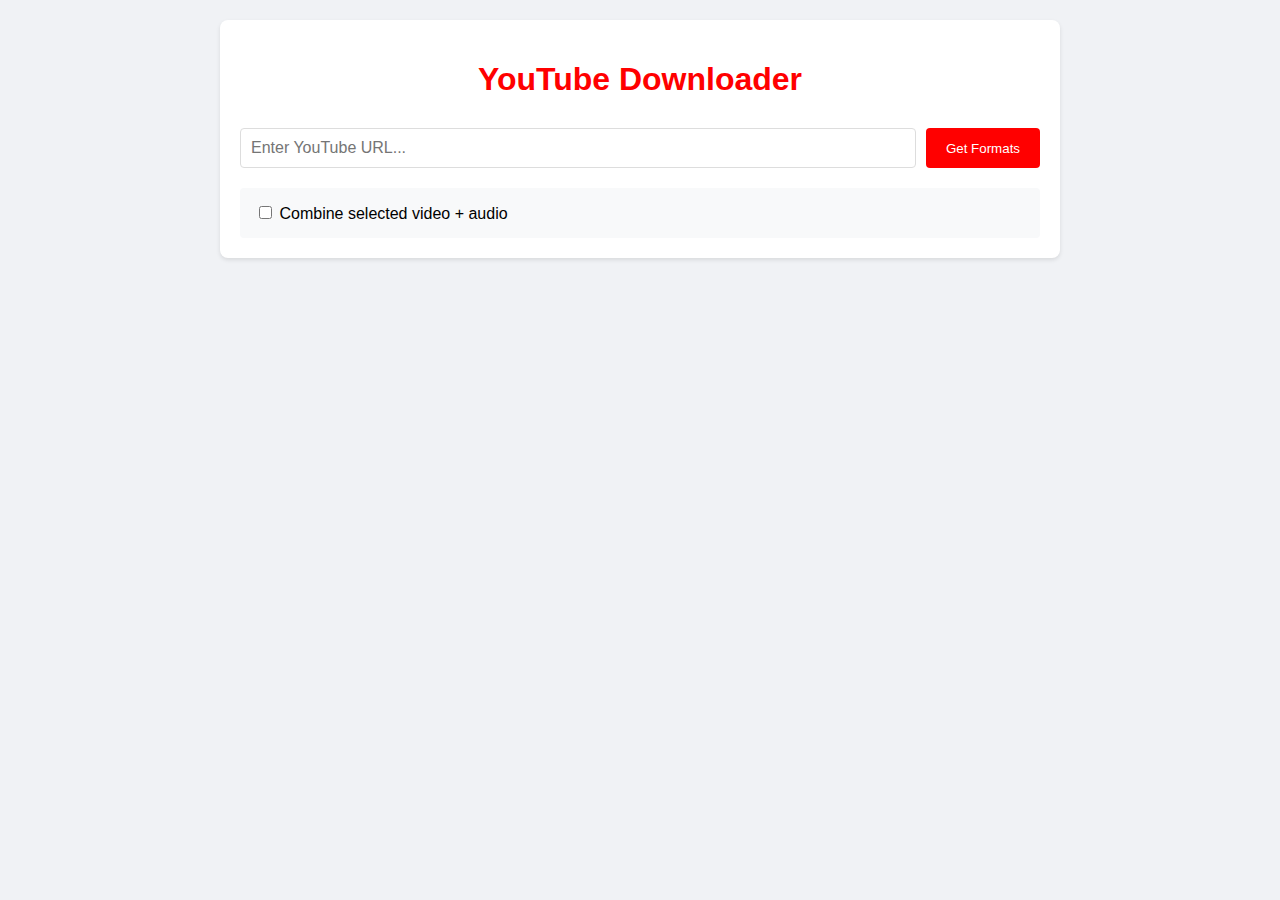
<file: index.html>
<!DOCTYPE html>
<html lang="en">
<head>
    <meta charset="UTF-8">
    <meta name="viewport" content="width=device-width, initial-scale=1.0">
    <title>YouTube Downloader</title>
    <link rel="stylesheet" href="style.css">
</head>
<body>
    <div class="container">
        <h1>YouTube Downloader</h1>
        <div class="input-group">
            <input type="text" id="urlInput" placeholder="Enter YouTube URL...">
            <button onclick="fetchFormats()">Get Formats</button>
        </div>
        
        <div id="formatList"></div>
        
        <div class="download-options">
            <label>
                <input type="checkbox" id="combineCheckbox">
                Combine selected video + audio
            </label>
        </div>
    </div>

    <script src="script.js"></script>
</body>
</html>
</file>
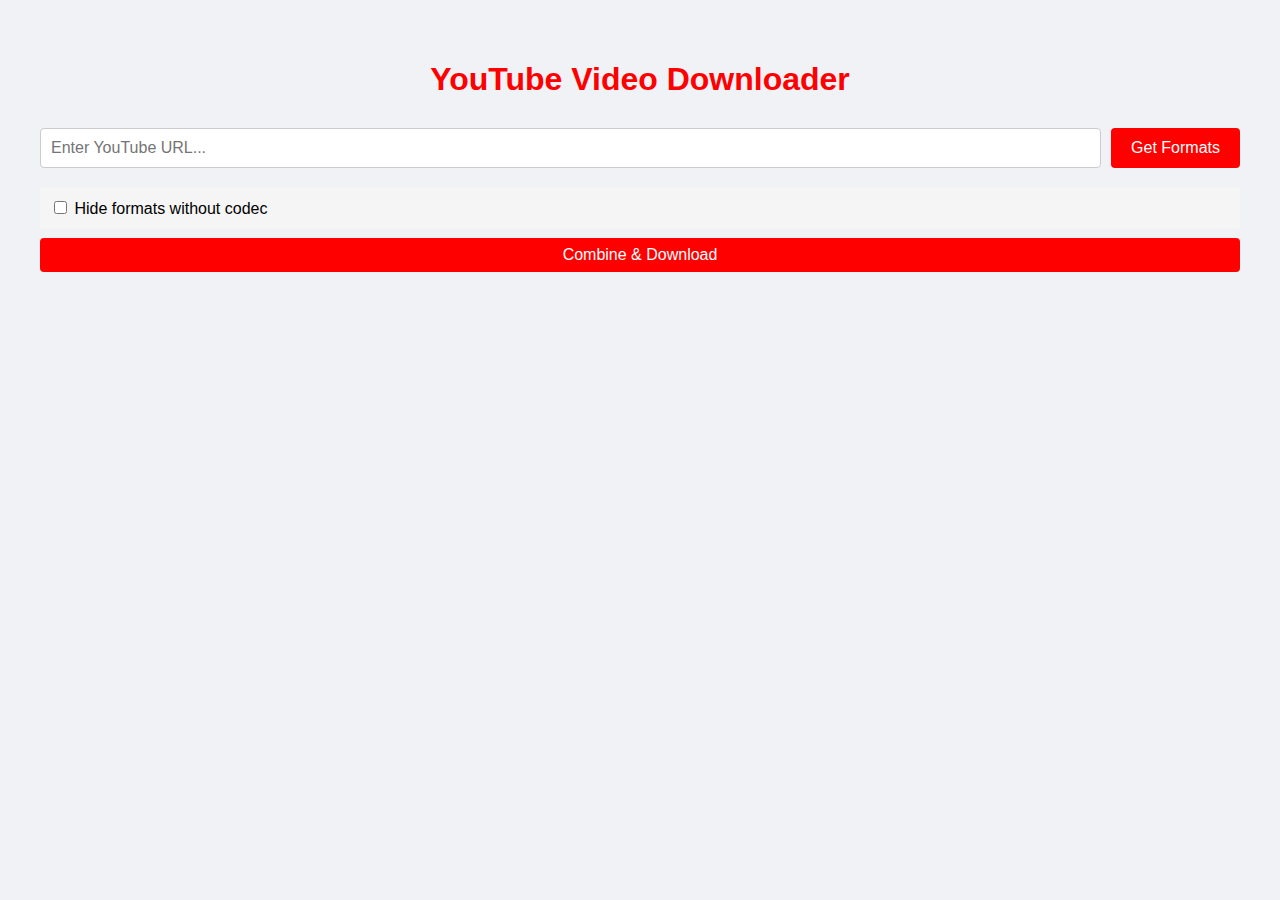
<file: Webpage/index.html>
<!DOCTYPE html>
<html lang="en">
<head>
    <meta charset="UTF-8">
    <meta name="viewport" content="width=device-width, initial-scale=1.0">
    <title>YouTube Downloader</title>
    <link rel="stylesheet" href="style.css">
</head>
<body>
    <div class="container">
        <h1>YouTube Video Downloader</h1>
        <div class="input-area">
            <input type="text" id="urlInput" placeholder="Enter YouTube URL...">
            <button onclick="fetchFormats()">Get Formats</button>
            <span id="loadingSpinner" class="loading" style="display: none;"></span>

        </div>
        <div class="filter-group">
            <label>
                <input type="checkbox" id="hideNoCodecCheckbox"> Hide formats without codec
            </label>
        </div>
        <button class="download-btn" onclick="CombineDownload()">
            Combine & Download
        </button>
        <div id="formatsContainer" class="formats-grid"></div>
    </div>
    <script src="script.js"></script>
</body>
</html>
</file>
<file: style.css>
body {
    font-family: Arial, sans-serif;
    margin: 0;
    padding: 20px;
    background-color: #f0f2f5;
}

.container {
    max-width: 800px;
    margin: 0 auto;
    background: white;
    padding: 20px;
    border-radius: 8px;
    box-shadow: 0 2px 4px rgba(0,0,0,0.1);
}

h1 {
    color: #ff0000;
    text-align: center;
    margin-bottom: 30px;
}

.input-group {
    display: flex;
    gap: 10px;
    margin-bottom: 20px;
}

#urlInput {
    flex: 1;
    padding: 10px;
    border: 1px solid #ddd;
    border-radius: 4px;
    font-size: 16px;
}

button {
    padding: 10px 20px;
    background-color: #ff0000;
    color: white;
    border: none;
    border-radius: 4px;
    cursor: pointer;
    transition: background-color 0.3s;
}

button:hover {
    background-color: #cc0000;
}

#formatList {
    margin: 20px 0;
}

.format-item {
    display: flex;
    align-items: center;
    padding: 10px;
    border-bottom: 1px solid #eee;
    gap: 15px;
}

.format-item:hover {
    background-color: #f8f9fa;
}

.download-options {
    margin-top: 20px;
    padding: 15px;
    background-color: #f8f9fa;
    border-radius: 4px;
}
</file>
<file: Webpage/style.css>
body {
    font-family: Arial, sans-serif;
    margin: 0;
    padding: 20px;
    background-color: #f0f2f5;
}

h1 {
    color: #ff0000;
    text-align: center;
    margin-bottom: 30px;
}

.input-area {
    display: flex;
    gap: 10px;
    margin-bottom: 20px;
}

#urlInput {
    flex: 1;
    padding: 10px;
    border: 1px solid #ccc;
    border-radius: 4px;
    font-size: 16px;
}

button {
    padding: 10px 20px;
    background-color: #ff0000;
    color: white;
    border: none;
    border-radius: 4px;
    cursor: pointer;
    font-size: 16px;
}

button:hover {
    background-color: #cc0000;
}

.formats-grid {
    display: grid;
    grid-template-columns: repeat(auto-fill, minmax(250px, 1fr));
    gap: 15px;
}

.filter-group {
    margin: 10px 0;
    padding: 10px;
    background: #f5f5f5;
    border-radius: 4px;
}

.container {
    max-width: 100%;
    margin: 0 auto;
    padding: 20px;
}

#formatsContainer {
    display: flex;
    gap: 20px;
    flex-wrap: wrap;
    max-width: 100%;
}

.formats-section {
    flex: 1;
    min-width: 300px;
    margin: 20px 0;
    padding: 15px;
    border: 1px solid #eee;
    border-radius: 4px;
    background: white;
    box-shadow: 0 2px 4px rgba(0,0,0,0.1);
}

.formats-section h3 {
    margin-top: 0;
    color: #333;
    border-bottom: 1px solid #ddd;
    padding-bottom: 10px;
}

.format-card {
    border: 1px solid #ccc;
    padding: 15px;
    margin: 10px;
    border-radius: 5px;
    background: white;
}

.format-card p {
    margin: 5px 0;
    font-size: 14px;
}

.download-btn {
    display: block;
    width: 100%;
    padding: 8px;
    margin-top: 10px;
}
</file>
